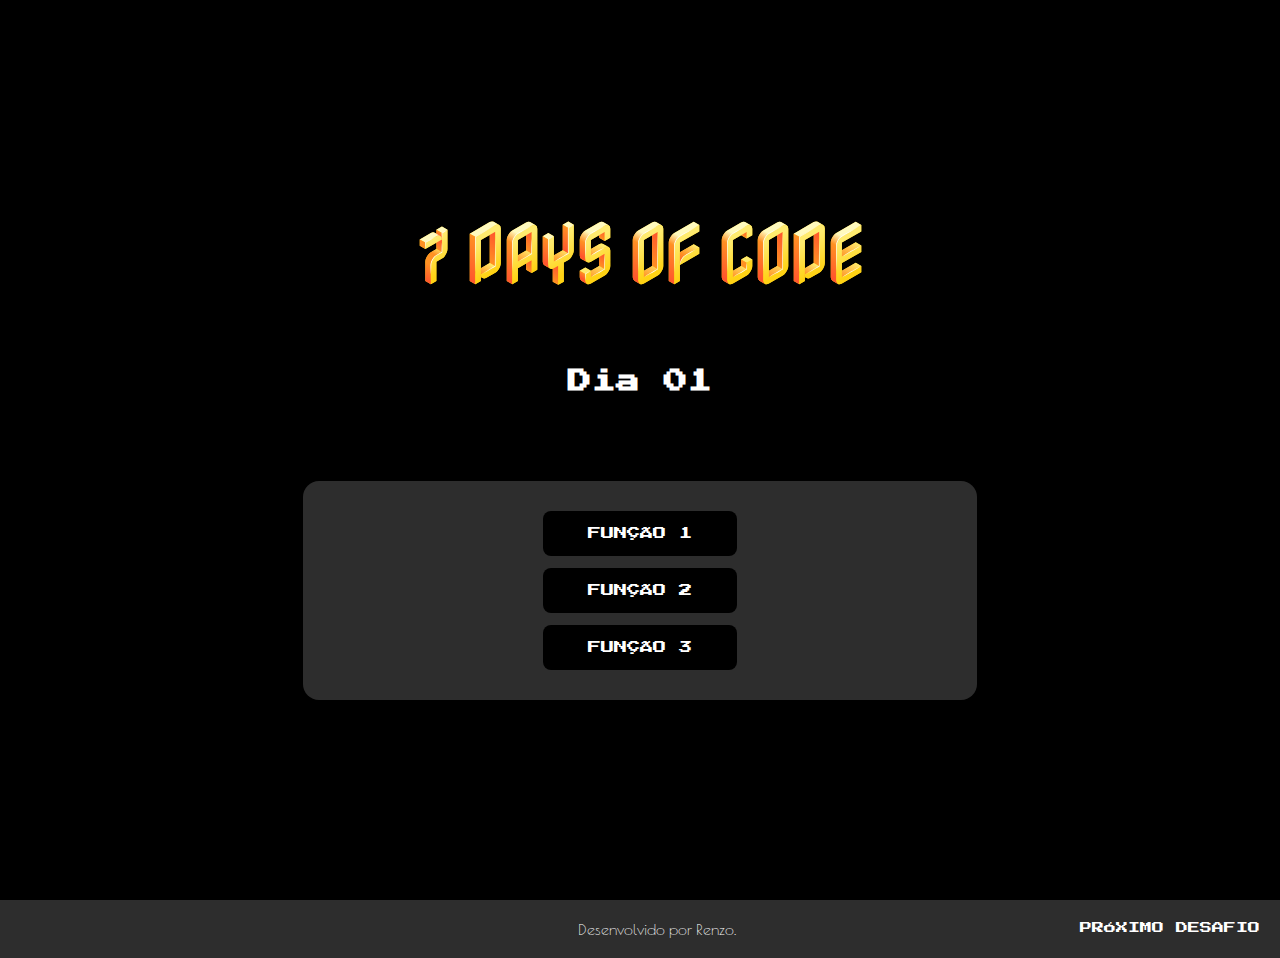
<file: index.html>
<!DOCTYPE html>
<html lang="en">
  <head>
    <meta charset="UTF-8" />
    <meta name="viewport" content="width=device-width, initial-scale=1.0" />
    <title>7 Days Of Code</title>
    <link rel="stylesheet" href="./assets/css/day-1.css" />
  </head>
  <body>
    <main>
      <section class="container">
        <article class="container__main">
          <h1 class="container__main__title">7 DAYS OF CODE</h1>
          <h2 class="container__main__subtitle">Dia 01</h2>
        </article>
        <article class="container__buttons">
          <button
            href=""
            class="container__buttons__link"
            id="function-button-1"
            onclick="funcao1()"
          >
            FUNÇÃO 1</button
          ><button
            href=""
            class="container__buttons__link"
            id="function-button-2"
            onclick="funcao2()"
          >
            FUNÇÃO 2</button
          ><button
            href=""
            class="container__buttons__link"
            id="function-button-3"
            onclick="funcao3()"
          >
            FUNÇÃO 3
          </button>
        </article>
      </section>
    </main>
    <footer>
      <section class="footer">
        <article class="footer__content">
          <p class="footer__content__text">Desenvolvido por Renzo.</p>
        </article>
        <article class="footer__buttons">
          <a href="./day-2.html" class="footer__buttons__link"
            >PRÓXIMO DESAFIO</a
          >
        </article>
      </section>
    </footer>
  </body>
  <script src="./assets/js/day-1.js"></script>
</html>
</file>
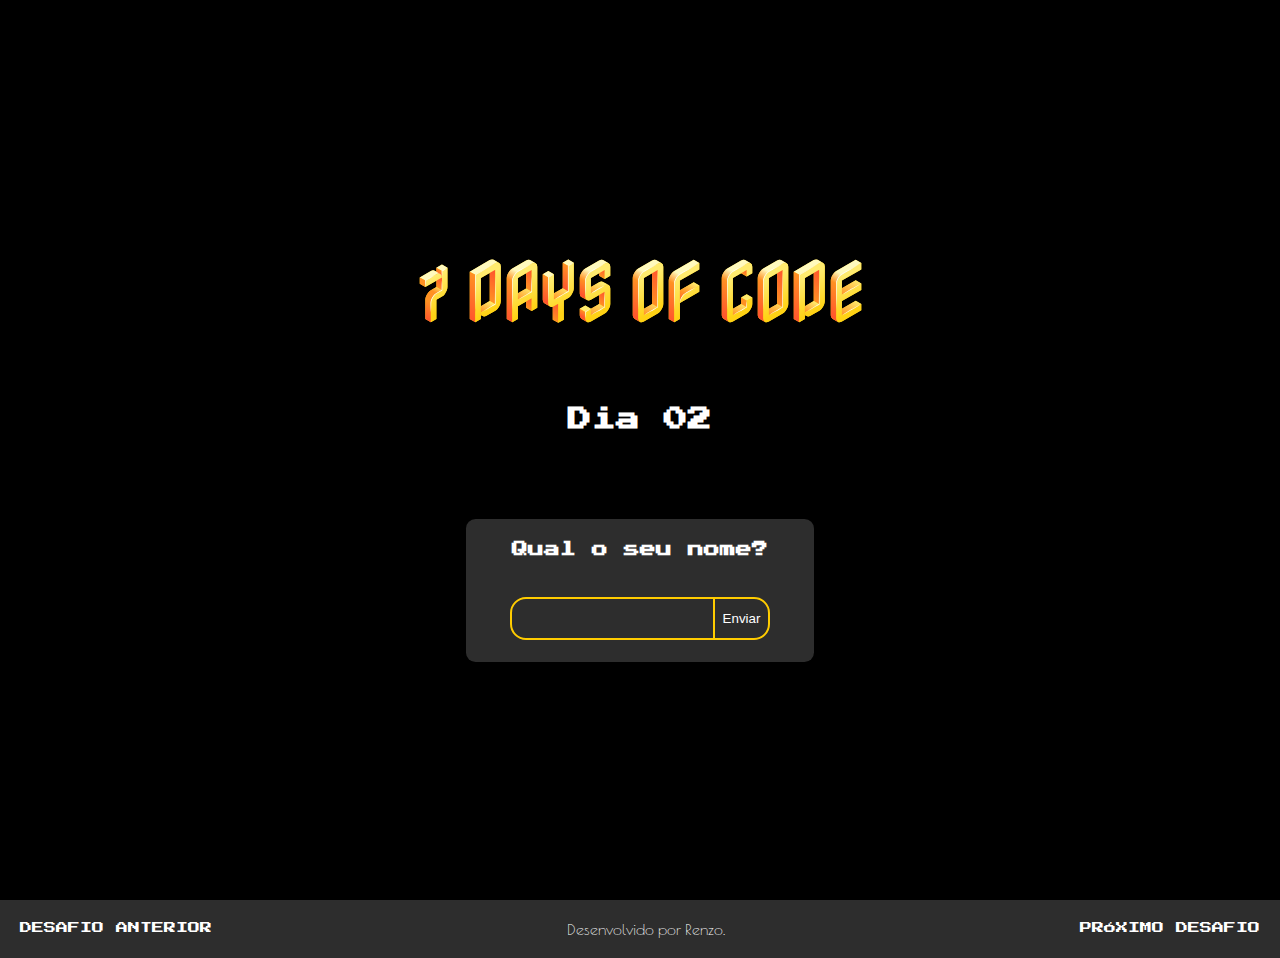
<file: day-2.html>
<!DOCTYPE html>
<html lang="en">
  <head>
    <meta charset="UTF-8" />
    <meta name="viewport" content="width=device-width, initial-scale=1.0" />
    <title>7 Days Of Code</title>
    <link rel="stylesheet" href="./assets/css/day-2.css" />
  </head>
  <body>
    <main>
      <section class="container">
        <article class="container__main">
          <h1 class="container__main__title">7 DAYS OF CODE</h1>
          <h2 class="container__main__subtitle">Dia 02</h2>
        </article>
        <article class="container__login">
          <h3 class="container__login__title" id="input-title"></h3>
          <p class="container__login__info" id="info"></p>
          <div class="container__login__submit" id="input-submit">
            <input
              class="container__login__submit__input"
              type="text"
              id="input"
            />
            <button
              class="container__login__submit__button"
              type="submit"
              onclick="addData()"
            >
              Enviar
            </button>
          </div>
        </article>
        <article class="container__quest display-none" id="quest">
          <h3 class="container__quest__title" id="quest-tilte">Questionário</h3>
          <p class="container__quest__question" id="quest-question"></p>
          <div class="container__quest__buttons" id="quest-buttons">
            <button
              class="container__quest__buttons__button"
              onclick="positiveButton()"
            >
              Sim
            </button>
            <button
              class="container__quest__buttons__button"
              onclick=" negativeButton()"
            >
              Não
            </button>
          </div>
          <div class="container__quest__submit display-none" id="quest-submit">
            <input
              class="container__quest__submit__input"
              type="text"
              id="quest-input"
            />
            <button
              class="container__quest__submit__button"
              type="submit"
              onclick="questSubmit()"
            >
              Enviar
            </button>
          </div>
        </article>
      </section>
    </main>
    <footer>
      <section class="footer">
        <article class="footer__buttons">
          <a href="./index.html" class="footer__buttons__link"
            >DESAFIO ANTERIOR</a
          >
        </article>
        <article class="footer__content">
          <p class="footer__content__text">Desenvolvido por Renzo.</p>
        </article>
        <article class="footer__buttons">
          <a href="./day-3.html" class="footer__buttons__link"
            >PRÓXIMO DESAFIO</a
          >
        </article>
      </section>
    </footer>
  </body>
  <script src="./assets/js/day-2.js"></script>
</html>
</file>
<file: assets/css/day-1.css>
@import url("https://fonts.googleapis.com/css2?family=Nabla&family=Poiret+One&family=Press+Start+2P&display=swap");

:root {
  --primary-font: "Nabla", system-ui;
  --secondary-font: "Press Start 2P", system-ui;
  --tertiary-font: "Poiret One", sans-serif;

  --color-1: #000000;
  --color-2: #2d2d2d;
  --color-3: #ffcc00;
  --color-4: #ffffff;
}

* {
  margin: 0;
  padding: 0;
  box-sizing: border-box;
}

html,
body {
  height: 100%;
  width: 100%;
}

body {
  box-sizing: border-box;
  background-color: var(--color-1);
  color: white;
  animation: grow 0.8s ease-out forwards;
}

button,
a {
  text-decoration: none;
  font-family: var(--secondary-font);
  color: var(--color-4);
  border: none;
  cursor: pointer;
}

.container {
  min-height: 100vh;
  width: 100%;
  padding: 5.5rem;
  display: flex;
  flex-direction: column;
  justify-content: center;
  align-items: center;
  gap: 5.5rem;
}

.container__main {
  display: flex;
  flex-direction: column;
  justify-content: space-between;
  align-items: center;
  text-align: center;
  gap: 4rem;
}

.container__main__title {
  font-family: var(--primary-font);
  font-size: 4rem;
}

.container__main__subtitle {
  font-family: var(--secondary-font);
}

.container__buttons {
  padding: 1.875rem 15rem;
  display: flex;
  flex-direction: column;
  gap: 0.75rem;
  background-color: var(--color-2);
  border-radius: 1rem;
  transition: 600ms;
}

.container__buttons__link {
  padding: 1rem 2.8125rem;
  background-color: var(--color-1);
  border-radius: 0.5rem;
  transition: 600ms;
}

.container__buttons__link:hover {
  color: var(--color-1);
  background-color: var(--color-3);
  transform: scale(1.2);
  transition: 300ms;
}

.footer {
  padding: 1.25rem;
  background-color: var(--color-2);
  display: flex;
  justify-content: space-between;
}

.footer__content {
  margin-left: 45%;
}

.footer__content__text {
  font-family: var(--tertiary-font);
}

.footer__buttons__link {
  font-size: 0.75rem;
  transition: 600ms;
}

.footer__buttons__link:hover {
  color: var(--color-3);
  transition: 300ms;
}
</file>
<file: assets/css/day-2.css>
@import url("https://fonts.googleapis.com/css2?family=Nabla&family=Poiret+One&@import url('https://fonts.googleapis.com/css2?family=Funnel+Sans:ital,wght@0,300..800;1,300..800&family=Nabla&family=Poiret+One&family=Press+Start+2P&display=swap');=Press+Start+2P&display=swap");

:root {
  --primary-font: "Nabla", system-ui;
  --secondary-font: "Press Start 2P", system-ui;
  --tertiary-font: "Poiret One", sans-serif;
  --quaternary-font: "Funnel Sans", sans-serif;

  --color-1: #000000;
  --color-2: #2d2d2d;
  --color-3: #ffcc00;
  --color-4: #ffffff;
  --transparent: #00000000;
}

* {
  margin: 0;
  padding: 0;
  box-sizing: border-box;
}

html,
body {
  height: 100%;
  width: 100%;
}

body {
  box-sizing: border-box;
  background-color: var(--color-1);
  color: white;
  animation: grow 0.8s ease-out forwards;
}

h1 {
  font-size: 64px;
}

h2 {
  font-size: 24px;
}

h3,
p {
  font-size: 16px;
}

button,
a {
  text-decoration: none;
  font-family: var(--secondary-font);
  color: var(--color-4);
  border: none;
  cursor: pointer;
}

.container {
  min-height: 100vh;
  width: 100%;
  padding: 88px;
  display: flex;
  flex-direction: column;
  justify-content: center;
  align-items: center;
  gap: 88px;
}

.container__main {
  display: flex;
  flex-direction: column;
  justify-content: space-between;
  align-items: center;
  text-align: center;
  gap: 64px;
}

.container__main__title {
  font-family: var(--primary-font);
}

.container__main__subtitle {
  font-family: var(--secondary-font);
}

.container__login {
  display: flex;
  flex-direction: column;
  justify-content: center;
  align-items: center;
  padding: 1.375rem 2.75rem;
  border-radius: 0.6rem;
  background-color: var(--color-2);
  gap: 20px;
}

.container__login__title {
  font-family: var(--secondary-font);
}

.container__login__info {
  font-family: var(--quaternary-font);
}

.container__login__submit {
  display: flex;
  border: solid 0.125rem var(--color-3);
  border-radius: 1rem;
  background-color: var(--color-2);
}

.container__login__submit__input {
  padding: 12px;
  background-color: var(--transparent);
  color: var(--color-4);
  border: none;
  outline: 0;
}

.container__login__submit__button {
  padding: 8px;
  border-top-right-radius: 0.75rem;
  border-bottom-right-radius: 0.75rem;
  border-left: solid 2px var(--color-3);
  background-color: var(--transparent);
  font-family: var(--quaternary-font);
  color: var(--color-4);
  transition: 600ms;
}

.container__login__submit__button:hover {
  transition: 300ms;
  color: var(--color-1);
  background-color: var(--color-3);
}

.container__quest {
  display: flex;
  flex-direction: column;
  justify-content: center;
  align-items: center;
  padding: 1.375rem 2.75rem;
  border-radius: 0.6rem;
  background-color: var(--color-2);
  gap: 20px;
}

.container__quest__title {
  font-family: var(--secondary-font);
}

.container__quest__question {
  font-family: var(--quaternary-font);
}

.container__quest__buttons {
  width: 100%;
  display: flex;
  justify-content: space-around;
}

.container__quest__buttons__button {
  padding: 10px;
  background-color: var(--transparent);
  border: solid 2px var(--color-3);
  border-radius: 10px;
  transition: 600ms;
}

.container__quest__buttons__button:hover {
  background-color: var(--color-3);
  color: var(--color-1);
  transition: 300ms;
}

.container__quest__submit {
  display: flex;
  border: solid 0.125rem var(--color-3);
  border-radius: 1rem;
  background-color: var(--color-2);
}

.container__quest__submit__input {
  padding: 12px;
  background-color: var(--transparent);
  color: var(--color-4);
  border: none;
  outline: 0;
}

.container__quest__submit__button {
  padding: 8px;
  border-top-right-radius: 0.75rem;
  border-bottom-right-radius: 0.75rem;
  border-left: solid 2px var(--color-3);
  background-color: var(--transparent);
  font-family: var(--quaternary-font);
  color: var(--color-4);
  transition: 600ms;
}

.container__quest__submit__button:hover {
  transition: 300ms;
  color: var(--color-1);
  background-color: var(--color-3);
}

.footer {
  padding: 1.25rem;
  background-color: var(--color-2);
  display: flex;
  justify-content: space-between;
}

.footer__content__text {
  font-family: var(--tertiary-font);
}

.footer__buttons__link {
  font-size: 0.75rem;
  transition: 600ms;
}

.footer__buttons__link:hover {
  color: var(--color-3);
  transition: 300ms;
}

.display-none {
  display: none;
}
</file>
